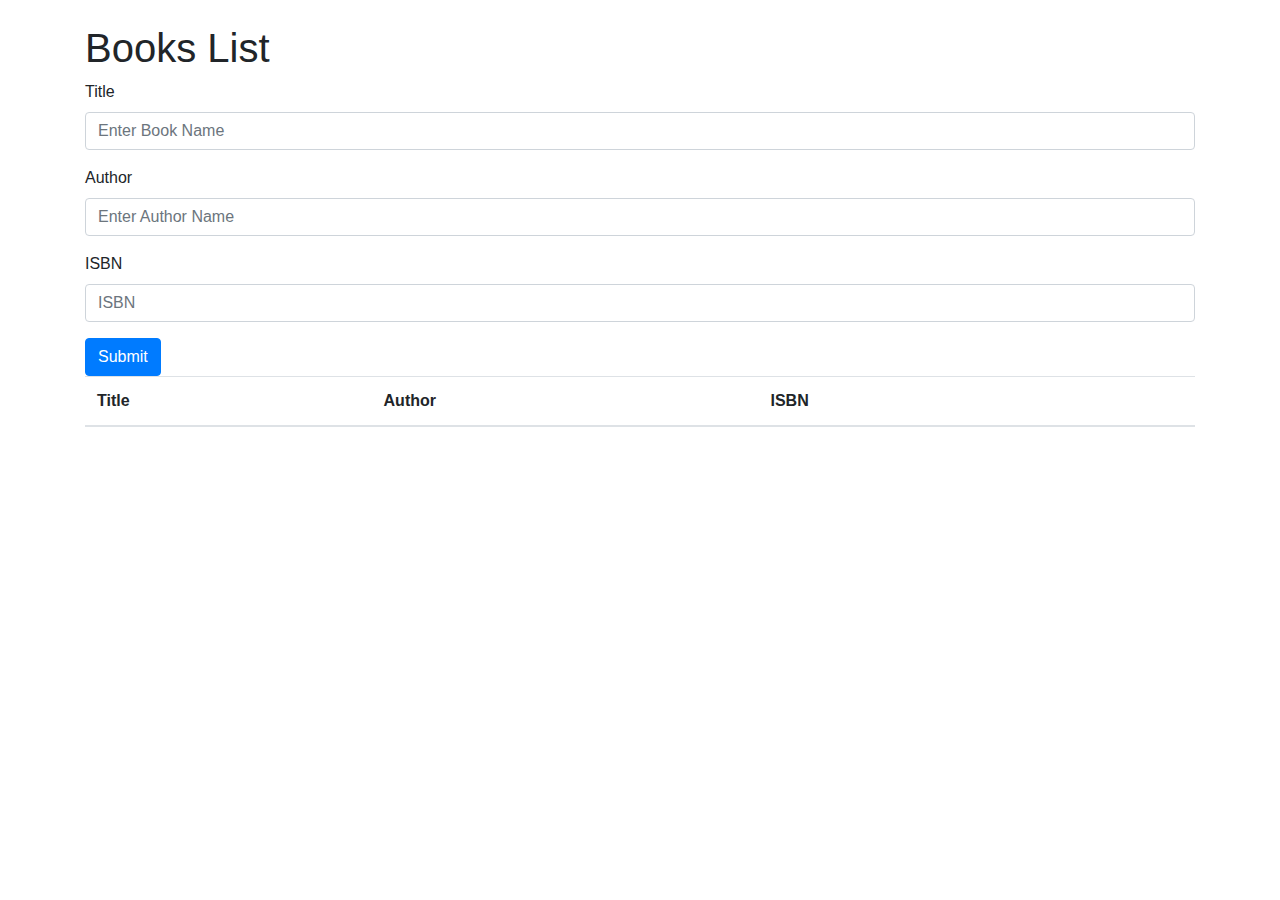
<file: booksApp/index.html>
<!DOCTYPE html>
<html lang="en">
  <head>
    <meta charset="UTF-8" />
    <meta name="viewport" content="width=device-width, initial-scale=1.0" />
    <meta http-equiv="X-UA-Compatible" content="ie=edge" />
    <link
      rel="stylesheet"
      href="https://stackpath.bootstrapcdn.com/bootstrap/4.3.1/css/bootstrap.min.css"
      integrity="sha384-ggOyR0iXCbMQv3Xipma34MD+dH/1fQ784/j6cY/iJTQUOhcWr7x9JvoRxT2MZw1T"
      crossorigin="anonymous"
    />
    <link rel="stylesheet" href="" />
    <title>My Books List App</title>
  </head>
  <body>
    <div class="container mt-4">
      <h1>Books List</h1>
      <form id="book-form">
        <div class="form-group">
          <label for="">Title</label>
          <input
            type="text"
            class="form-control"
            id="title"
            placeholder="Enter Book Name"
          />
        </div>
        <div class="form-group">
          <label for="">Author</label>
          <input
            type="text"
            class="form-control"
            id="author"
            placeholder="Enter Author Name"
          />
        </div>
        <div class="form-group">
          <label for="">ISBN</label>
          <input
            type="text"
            class="form-control"
            id="isbn"
            placeholder="ISBN"
          />
        </div>

        <input type="submit" class="btn btn-primary"></input>

      </form>
      <table class="table table-striped">
        <thead>
            <tr>
                <th>Title</th>
                <th>Author</th>
                <th>ISBN</th>
                <th></th>
            </tr>
        </thead>
        <tbody id="book-list">
        </tbody>
      </table>
    </div>
    <script src="books.js"></script>
  </body>
</html>
</file>
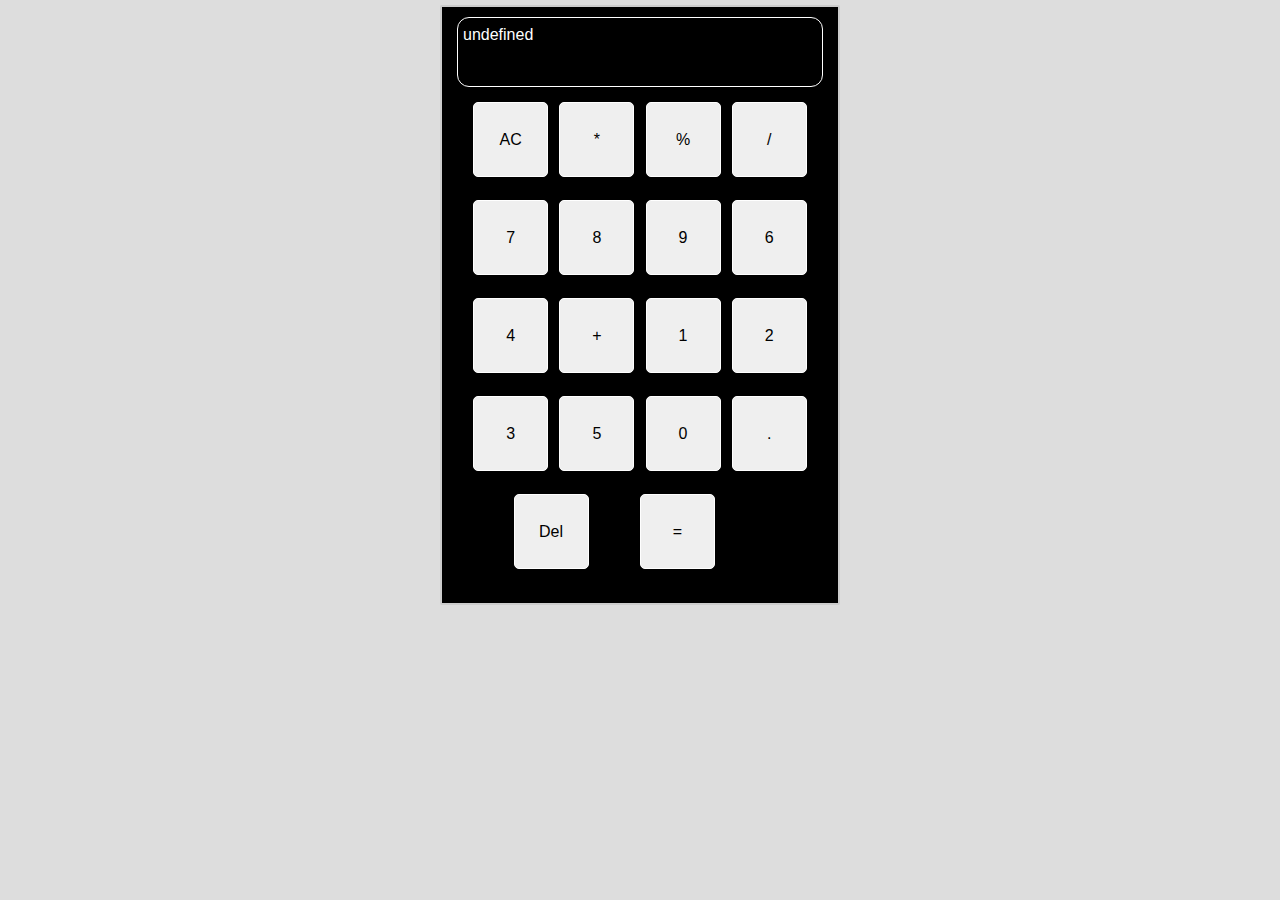
<file: calculator/index.html>
<!DOCTYPE html>
<html lang="en">
  <head>
    <meta charset="UTF-8" />
    <meta name="viewport" content="width=device-width, initial-scale=1.0" />
    <meta http-equiv="X-UA-Compatible" content="ie=edge" />
    <link
      rel="stylesheet"
      href="https://stackpath.bootstrapcdn.com/bootstrap/4.3.1/css/bootstrap.min.css"
      integrity="sha384-ggOyR0iXCbMQv3Xipma34MD+dH/1fQ784/j6cY/iJTQUOhcWr7x9JvoRxT2MZw1T"
      crossorigin="anonymous"
    />
    <link rel="stylesheet" href="styles.css" />
    <title>Javascript Calculator App</title>
  </head>
  <body>
    <div class="container">
      <div class="display">
        <div data-previous-operand class="previous-operand"></div>
        <div data-current-operand class="current-operand"></div>
      </div>
      <div class="keypad">
        <button data-all-clear class="key">AC</button>
        <button data-operator class="key">*</button>
        <button data-operator class="operator key">%</button>
        <button data-operator class="operator key">/</button>
        <button data-number class="key">7</button>
        <button data-number class="key">8</button>
        <button data-number class="key">9</button>
        <button data-operator class="key">6</button>
        <button data-number class="key">4</button>
        <button data-operator class="operator key">+</button>
        <button data-number class="key">1</button>
        <button data-number class="key">2</button>
        <button data-number class="key">3</button>
        <button data-number class="key">5</button>
        <button data-number class="key">0</button>
        <button data-number class="key">.</button>
        <button data-delete class="key">Del</button>
        <button data-equals class="key">=</button>
        <table>
          <tbody>
            <tr></tr>
          </tbody>
        </table>
      </div>
    </div>
    <script src="calculator.js"></script>
  </body>
</html>
</file>
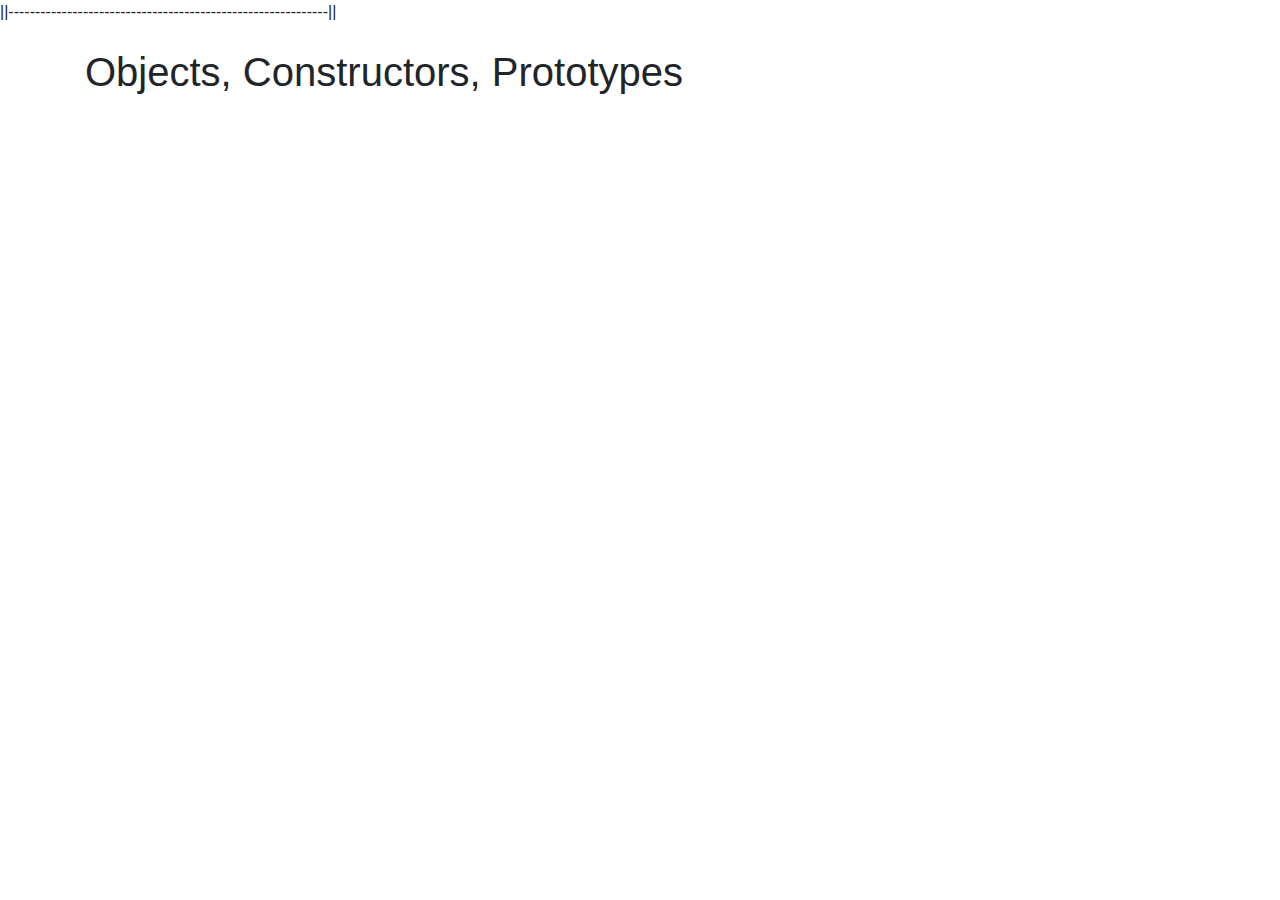
<file: objectsAndProtoypes/index.html>
||------------------------------------------------------------||

<!-- reference : https://www.youtube.com/watch?v=vDJpGenyHaA -->
<!DOCTYPE html>
<html lang="en">
  <head>
    <meta charset="UTF-8" />
    <meta name="viewport" content="width=device-width, initial-scale=1.0" />
    <meta http-equiv="X-UA-Compatible" content="ie=edge" />
    <link
      rel="stylesheet"
      href="https://stackpath.bootstrapcdn.com/bootstrap/4.3.1/css/bootstrap.min.css"
      integrity="sha384-ggOyR0iXCbMQv3Xipma34MD+dH/1fQ784/j6cY/iJTQUOhcWr7x9JvoRxT2MZw1T"
      crossorigin="anonymous"
    />
    <link rel="stylesheet" href="" />
    <title>JS Objects, Constructors, Prototypes</title>
  </head>
  <body>
    <div class="container mt-4">
      <h1>Objects, Constructors, Prototypes</h1>
    </div>
    <!-- <script src="constructor.js"></script> -->
    <!-- <script src="prototypes.js"></script> -->
    <!-- <script src="inheritance.js"></script> -->
    <!-- <script src="classes.js"></script> -->
    <script src="sub_classes.js"></script>
  </body>
</html>
</file>
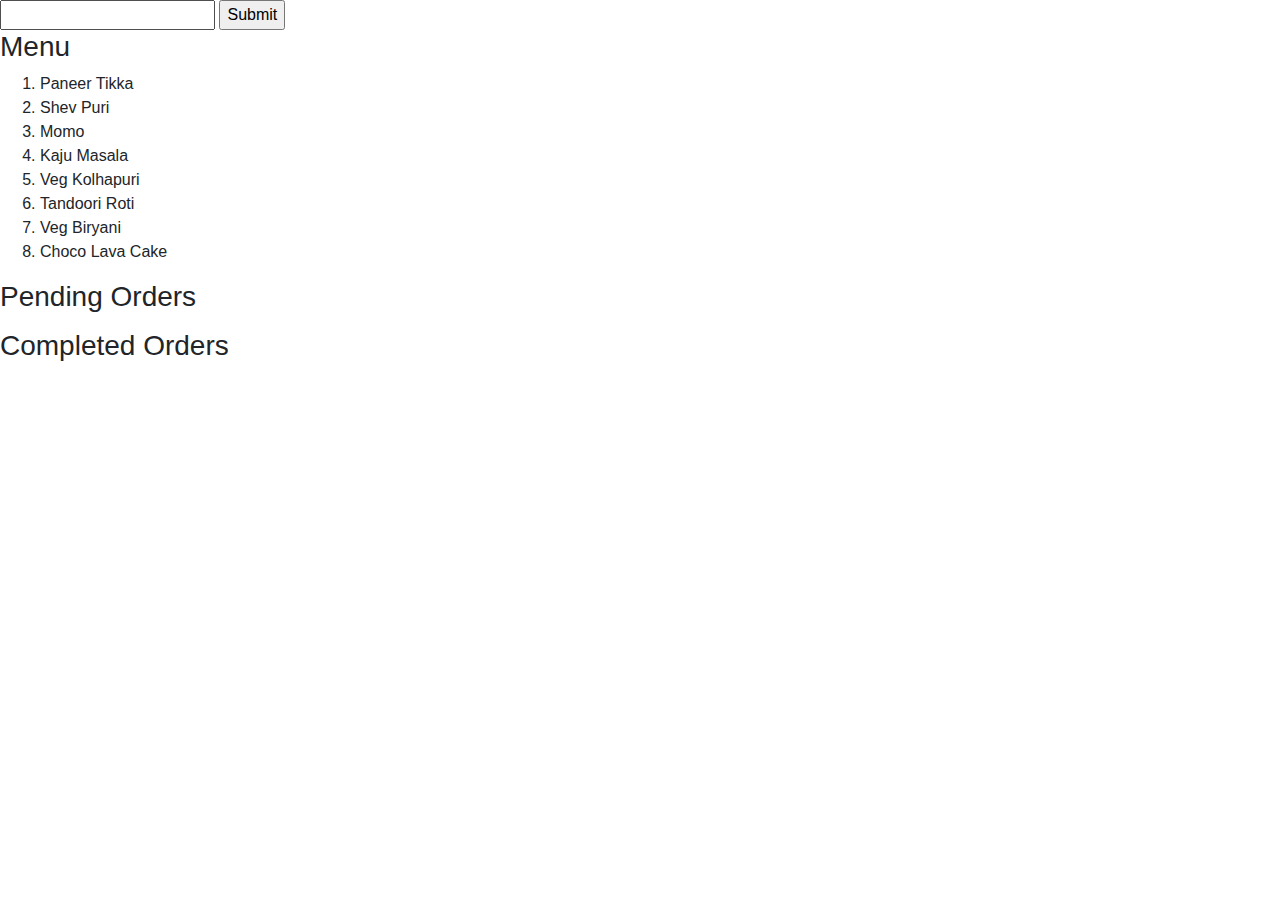
<file: todolist/index.html>
<!DOCTYPE html>
<html>
  <head>
    <title>Javascript TO DO App</title>
    <meta charset="UTF-8" />
    <meta name="viewport" content="width=device-width, initial-scale=1.0" />
    <meta http-equiv="X-UA-Compatible" content="ie=edge" />
    <link
      rel="stylesheet"
      href="https://stackpath.bootstrapcdn.com/bootstrap/4.3.1/css/bootstrap.min.css"
      integrity="sha384-ggOyR0iXCbMQv3Xipma34MD+dH/1fQ784/j6cY/iJTQUOhcWr7x9JvoRxT2MZw1T"
      crossorigin="anonymous"
    />
  </head>
  <body>
    <div id="container">
      <input type="text" id="inputTodo" />
      <input type="submit" id="submit" />
      <!-- <div id="list">
        <ul id="listItem"></ul>
      </div> -->
      <div>
        <h3>Menu</h3>
        <ol id="menulist">
          <li class="list-item">Paneer Tikka</li>
          <li class="list-item">Shev Puri</li>
          <li class="list-item">Momo</li>
          <li class="list-item">Kaju Masala</li>
          <li class="list-item">Veg Kolhapuri</li>
          <li class="list-item">Tandoori Roti</li>
          <li class="list-item">Veg Biryani</li>
          <li class="list-item">Choco Lava Cake</li>
        </ol>
      </div>
      <div id="pendingOrder">
        <h3>Pending Orders</h3>
        <ol id="pendingOrderList"></ol>
      </div>
      <div id="completedOrder">
        <h3>Completed Orders</h3>
        <ol id="completedOrderList"></ol>
      </div>
    </div>
    <script src="todo.js"></script>
    <!-- <script src="orderList.js"></script> -->
  </body>
</html>
</file>
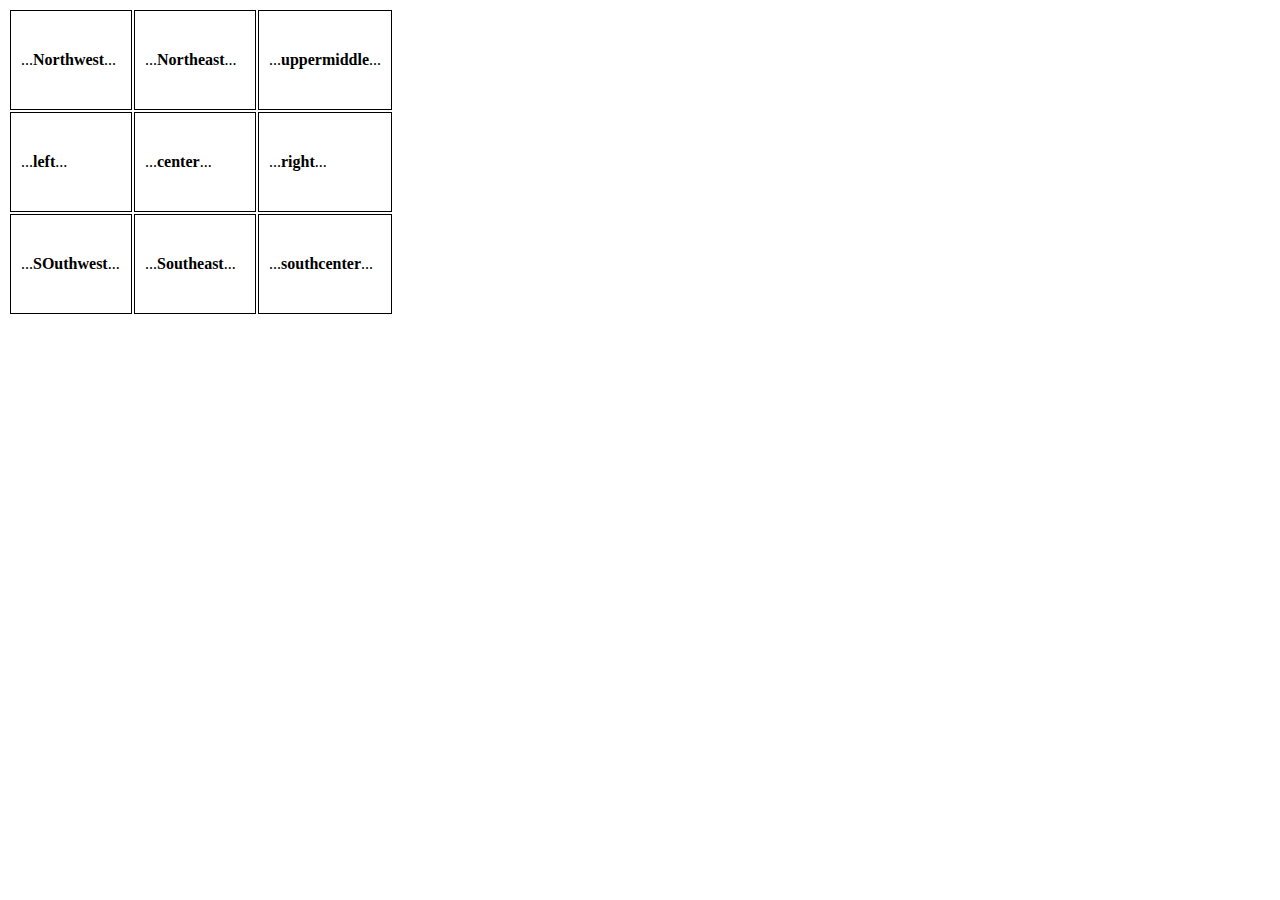
<file: Algorithms and Examples/event_delegation.html>
<html>
  <head>
    <style>
      td {
        width: 100px;
        height: 100px;
        border: 1px solid #000;
        padding: 10px;
      }
      .highlight {
        background-color: blueviolet;
      }
    </style>
  </head>
  <body>
    <table id="mytable">
      <!-- <tr>
        <th colspan="3">
          <em>Bagua</em> Chart: Direction, Element, Color, Meaning
        </th>
      </tr> -->
      <tr>
        <td>...<strong>Northwest</strong>...</td>
        <td>...<strong>Northeast</strong>...</td>
        <td>...<strong>uppermiddle</strong>...</td>
      </tr>
      <tr>
        <td>...<strong>left</strong>...</td>
        <td>...<strong>center</strong>...</td>
        <td>...<strong>right</strong>...</td>
      </tr>
      <tr>
        <td>...<strong>SOuthwest</strong>...</td>
        <td>...<strong>Southeast</strong>...</td>
        <td>...<strong>southcenter</strong>...</td>
      </tr>
    </table>
  </body>
  <script>
    let selectedTd;

    let mytable = document.querySelector("#mytable");
    mytable.addEventListener("click", highlightCells);

    function highlightCells() {
      let td = event.target.closest("td"); // where was the click?
      console.log(td);
      // if(!td){}
      // if (!td) return;
      // return; // not on TD? Then we're not interested
      if (!mytable.contains(td)) return;

      highlight(td); // highlight it
    }

    function highlight(td) {
      console.log(td);
      if (selectedTd) {
        // remove the existing highlight if any
        selectedTd.classList.remove("highlight");
      }
      selectedTd = td;
      selectedTd.classList.add("highlight"); // highlight the new td
    }
  </script>
</html>
</file>
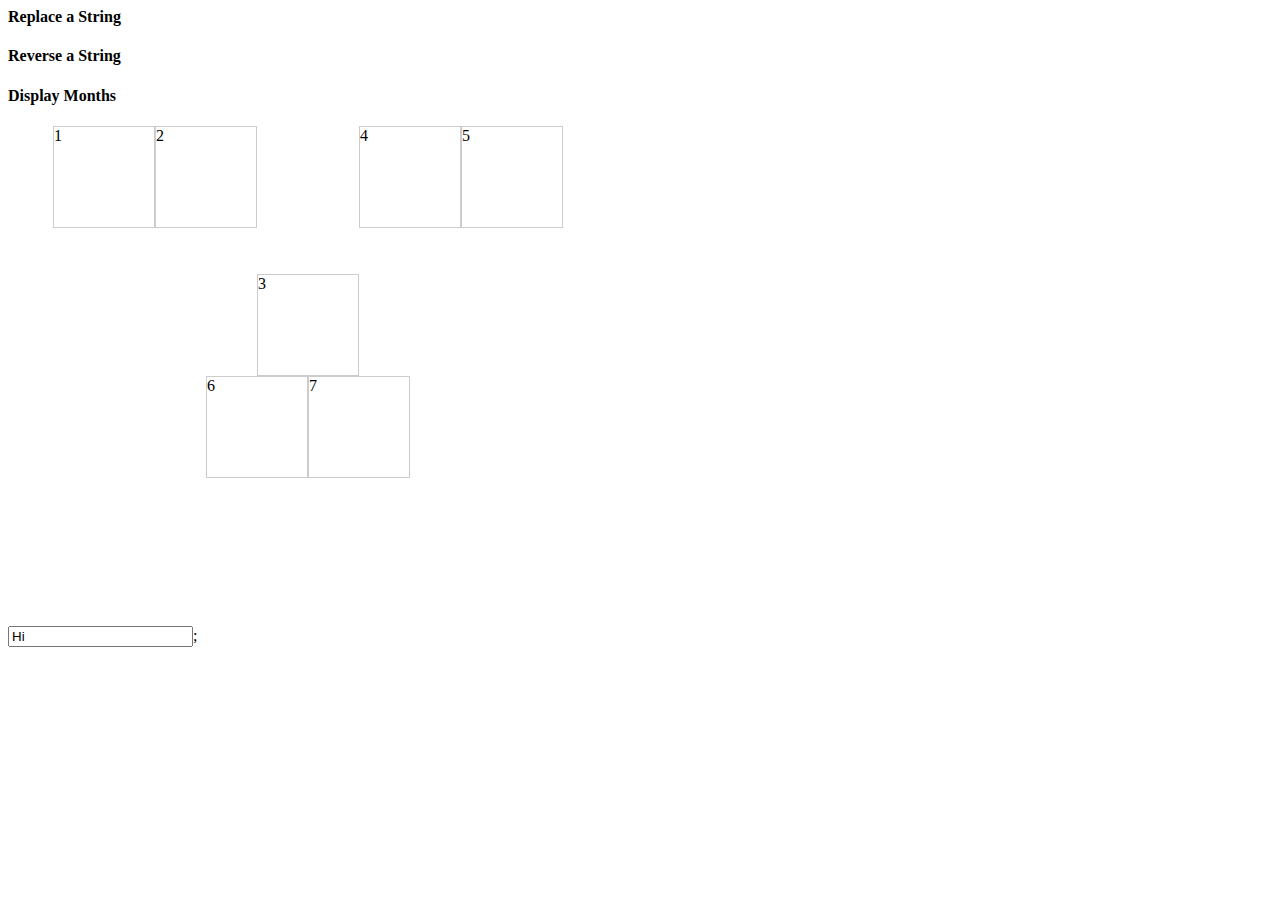
<file: Algorithms and Examples/walmart_test.html>
<html>
  <head>
    <style>
      .container {
        height: 500px;
        width: 600px;
        display: flex;
        flex-direction: row;
        flex-wrap: wrap;
        justify-content: center;
        align-items: stretch;
      }
      .box {
        height: 100px;
        width: 100px;
        border: 1px solid #ccc;
      }
    </style>
  </head>
  <body>
    <div>
      <h4>
        Replace a String
      </h4>
      <p id="repStr"></p>

      <h4>
        Reverse a String
      </h4>
      <p id="revStr"></p>
      <h4>
        Display Months
      </h4>
      <p id="displayMonth"></p>
    </div>
    <div class="container">
      <div class="box">1</div>
      <div class="box">2</div>
      <div class="box" style="align-self: flex-end">3</div>
      <div class="box">4</div>
      <div class="box">5</div>
      <div class="box">6</div>
      <div class="box">7</div>
    </div>
    <input id="name" value="Hi"></input>;
  </body>
  <!-- <script src="moment.js"></script> -->
  <script src="walmart.js"></script>
</html>
</file>
<file: calculator/styles.css>
body {
  background-color: #ddd;
}
.container {
  width: 400px;
  height: 600px;
  border: 2px solid #ccc;
  border-radius: 2px;
  position: relative;
  top: 5px;
  background-color: #000;
}
.display {
  color: #fff;
  padding: 5px;
  border: 1px solid #fff;
  height: 70px;
  border-radius: 12px;
  top: 10px;
  position: relative;
}
.keypad {
  display: flex;
  height: 500px;
  color: #fff;
  padding: 5px;
  /* border: 1px solid #fff;
  border-radius: 12px; */
  top: 20px;
  position: relative;
  justify-content: space-evenly;
  flex-wrap: wrap;
}
.key {
  height: 75px;
  width: 75px;
  border: 1px solid #fff;
  border-radius: 5px;
  padding: 5px;
}
</file>
